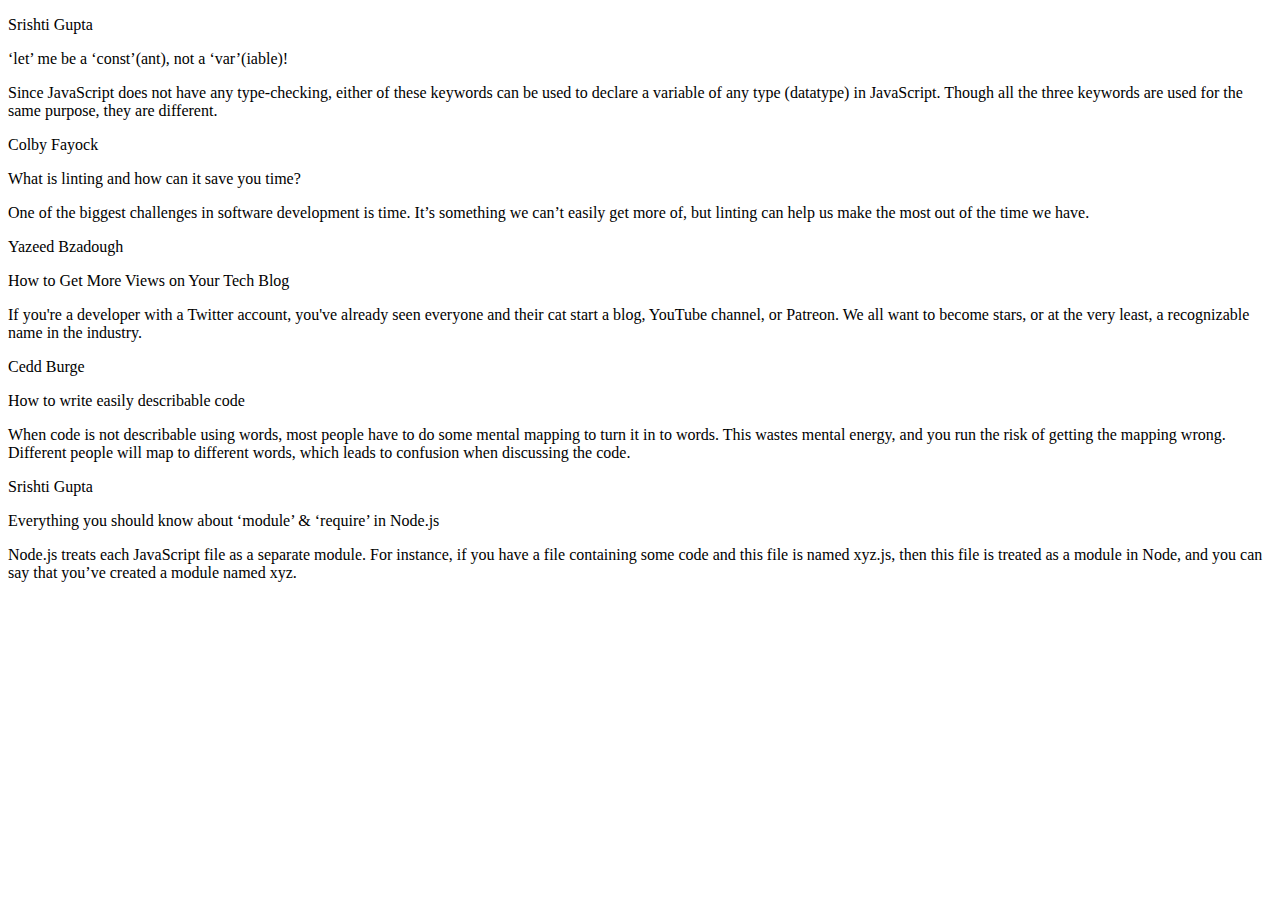
<file: html/postslist.html>
<!DOCTYPE html>
<html>

<head>

</head>

<body>

    <div>


        <div>
            <div>
                <p>Srishti Gupta</p>
            </div>

            <div>
                <div>
                    <p>‘let’ me be a ‘const’(ant), not a ‘var’(iable)!</p>
                    <span>

                    </span>
                </div>
                <p>Since JavaScript does not have any type-checking, either of these keywords can be used to declare a variable of any type (datatype) in JavaScript. Though all the three keywords are used for the same purpose, they are different.</p>
                <span>

                </span>
            </div>
        </div>

        <div>
            <div>
                <p>Colby Fayock</p>
            </div>

            <div>
                <div>
                    <p>What is linting and how can it save you time?</p>
                    <span>

                    </span>
                </div>
                <p>One of the biggest challenges in software development is time. It’s something we can’t easily get more of, but linting can help us make the most out of the time we have.</p>
                <span>

                </span>
            </div>
        </div>

        <div>
            <div>
                <p>Yazeed Bzadough</p>
            </div>

            <div>
                <div>
                    <p>How to Get More Views on Your Tech Blog</p>
                    <span>

                </div>
                <p>If you're a developer with a Twitter account, you've already seen everyone and their cat start a blog, YouTube channel, or Patreon. We all want to become stars, or at the very least, a recognizable name in the industry.</p>
                <span>

                </span>
            </div>
        </div>

        <div>
            <div>
                <p>Cedd Burge</p>
            </div>

            <div>
                <div>
                    <p>How to write easily describable code</p>
                    <span>

                    </span>
                </div>
                <p>When code is not describable using words, most people have to do some mental mapping to turn it in to words. This wastes mental energy, and you run the risk of getting the mapping wrong. Different people will map to different words, which
                    leads to confusion when discussing the code.</p>
                <span>

                </span>
            </div>
        </div>

        <div>
            <div>
                <p>Srishti Gupta</p>
            </div>

            <div>
                <div>
                    <p>Everything you should know about ‘module’ & ‘require’ in Node.js</p>
                    <span>

                    </span>
                </div>
                <p>Node.js treats each JavaScript file as a separate module. For instance, if you have a file containing some code and this file is named xyz.js, then this file is treated as a module in Node, and you can say that you’ve created a module
                    named xyz.</p>
                <span>

                </span>
            </div>
        </div>




    </div>

</body>

</html>
</file>
